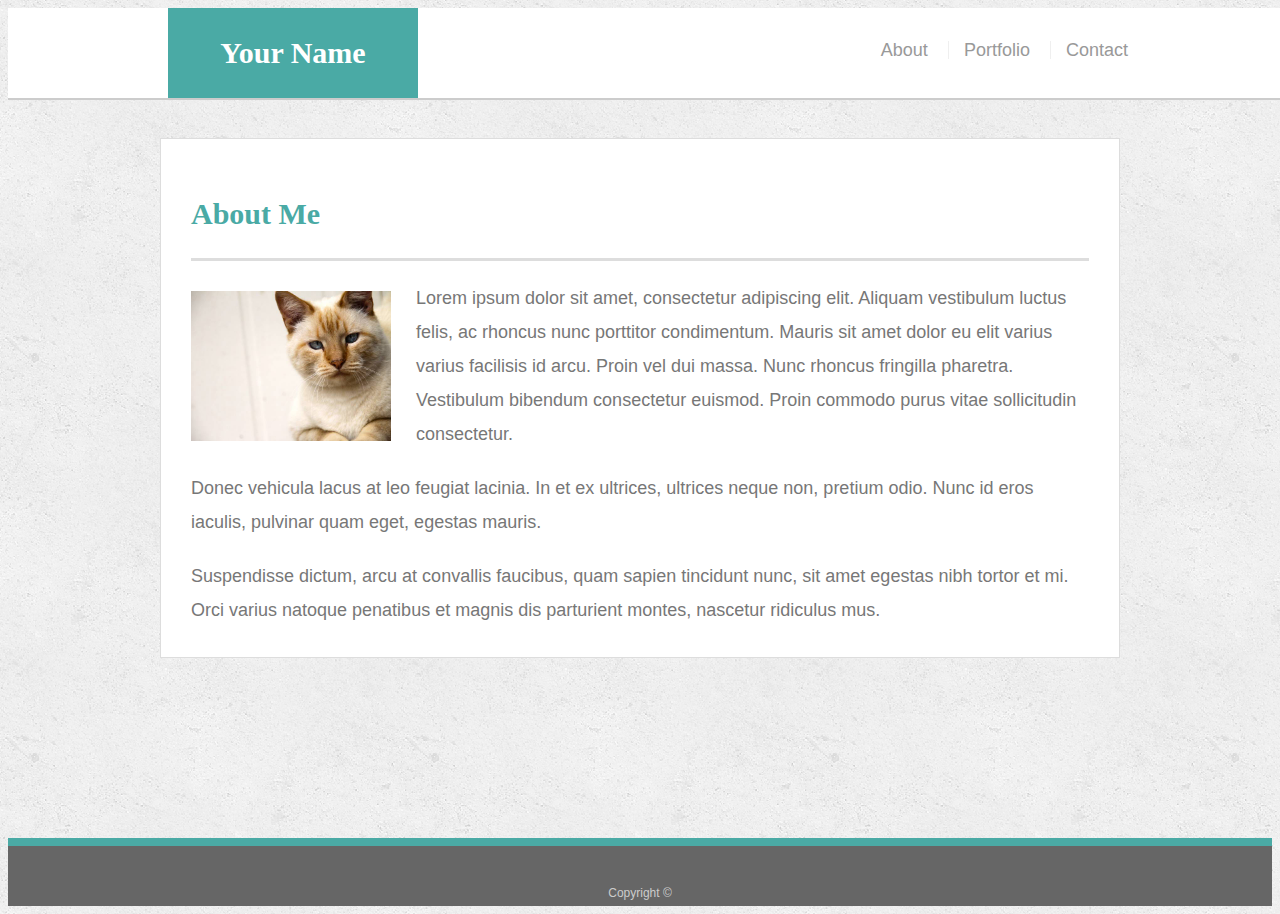
<file: index.html>
<!doctype html>
<html lang="en-us">

<head>
  <meta charset="UTF-8">
  <title>About | Your Name</title>
  <meta name="viewport" content="width=device-width, initial-scale=1.0">
  <link rel="stylesheet" type="text/css" href="css/styles.css">
  <meta name="viewport" content="width=device-width, initial-scale=1.0">
</head>

<body>

  <header id="masthead">
    <div class="container">
      <a href="index.html" id="logo">Your Name</a>
      <nav>
        <a href="index.html">About</a>
        <a href="portfolio.html">Portfolio</a>
        <a href="contact.html">Contact</a>
      </nav>
    </div>
  </header>

  <div id="main-container" class="container">
    <section class="main-section">
      <h1>About Me</h1>

      <img id="img1" src="images/cat.jpg" class="auth-image" alt="Your Name">

      <p>Lorem ipsum dolor sit amet, consectetur adipiscing elit. Aliquam vestibulum luctus felis, ac rhoncus nunc porttitor condimentum. Mauris sit amet dolor eu elit varius varius facilisis id arcu. Proin vel dui massa. Nunc rhoncus fringilla pharetra. Vestibulum bibendum consectetur euismod. Proin commodo purus vitae sollicitudin consectetur.</p>

      <p>Donec vehicula lacus at leo feugiat lacinia. In et ex ultrices, ultrices neque non, pretium odio. Nunc id eros iaculis, pulvinar quam eget, egestas mauris.</p>

      <p>Suspendisse dictum, arcu at convallis faucibus, quam sapien tincidunt nunc, sit amet egestas nibh tortor et mi. Orci varius natoque penatibus et magnis dis parturient montes, nascetur ridiculus mus.</p>

    </section>

  </div>

  <footer>
    <div class="container">
      Copyright &copy; 
    </div>
  </footer>
</body>

</html>
</file>
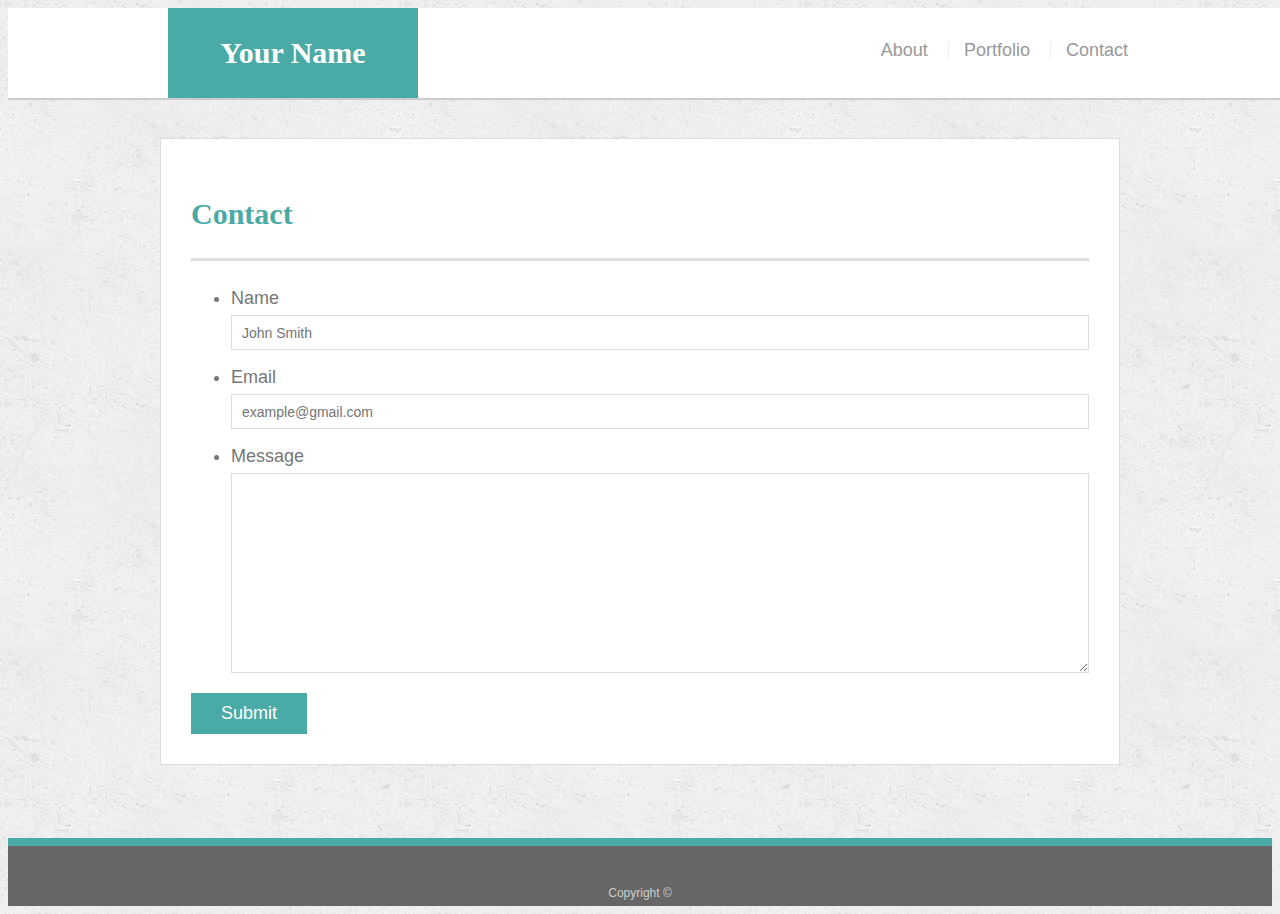
<file: contact.html>
<!doctype html>
<html lang="en-us">

<head>
  <meta charset="UTF-8">
  <title>Contact | Your Name</title>
  <meta name="viewport" content="width=device-width, initial-scale=1.0">
  <link rel="stylesheet" type="text/css" href="css/styles.css">
  <meta name="viewport" content="width=device-width, initial-scale=1.0">
</head>

<body>

  <header id="masthead">
    <div class="container">
      <a href="index.html" id="logo">Your Name</a>
      <nav>
        <a href="index.html">About</a>
        <a href="portfolio.html">Portfolio</a>
        <a href="contact.html">Contact</a>
      </nav>
    </div>
  </header>

  <div id="main-container" class="container">
    <section class="main-section">
      <h1>Contact</h1>

      <form id="contact-form">
        <ul>
          <li>
            <label for="name">Name</label>
            <input type="text" id="name" name="name" placeholder="John Smith" required="required">
          </li>
          <li>
            <label for="email">Email</label>
            <input type="email" id="email" name="email" placeholder="example@gmail.com" required="required">
          </li>
          <li>
            <label for="message">Message</label>
            <textarea id="message" name="message" required="required"></textarea>
          </li>
        </ul>
        <input type="submit">
      </form>

    </section>

  </div>

  <footer>
    <div class="container">
      Copyright &copy; 
    </div>
  </footer>
</body>

</html>
</file>
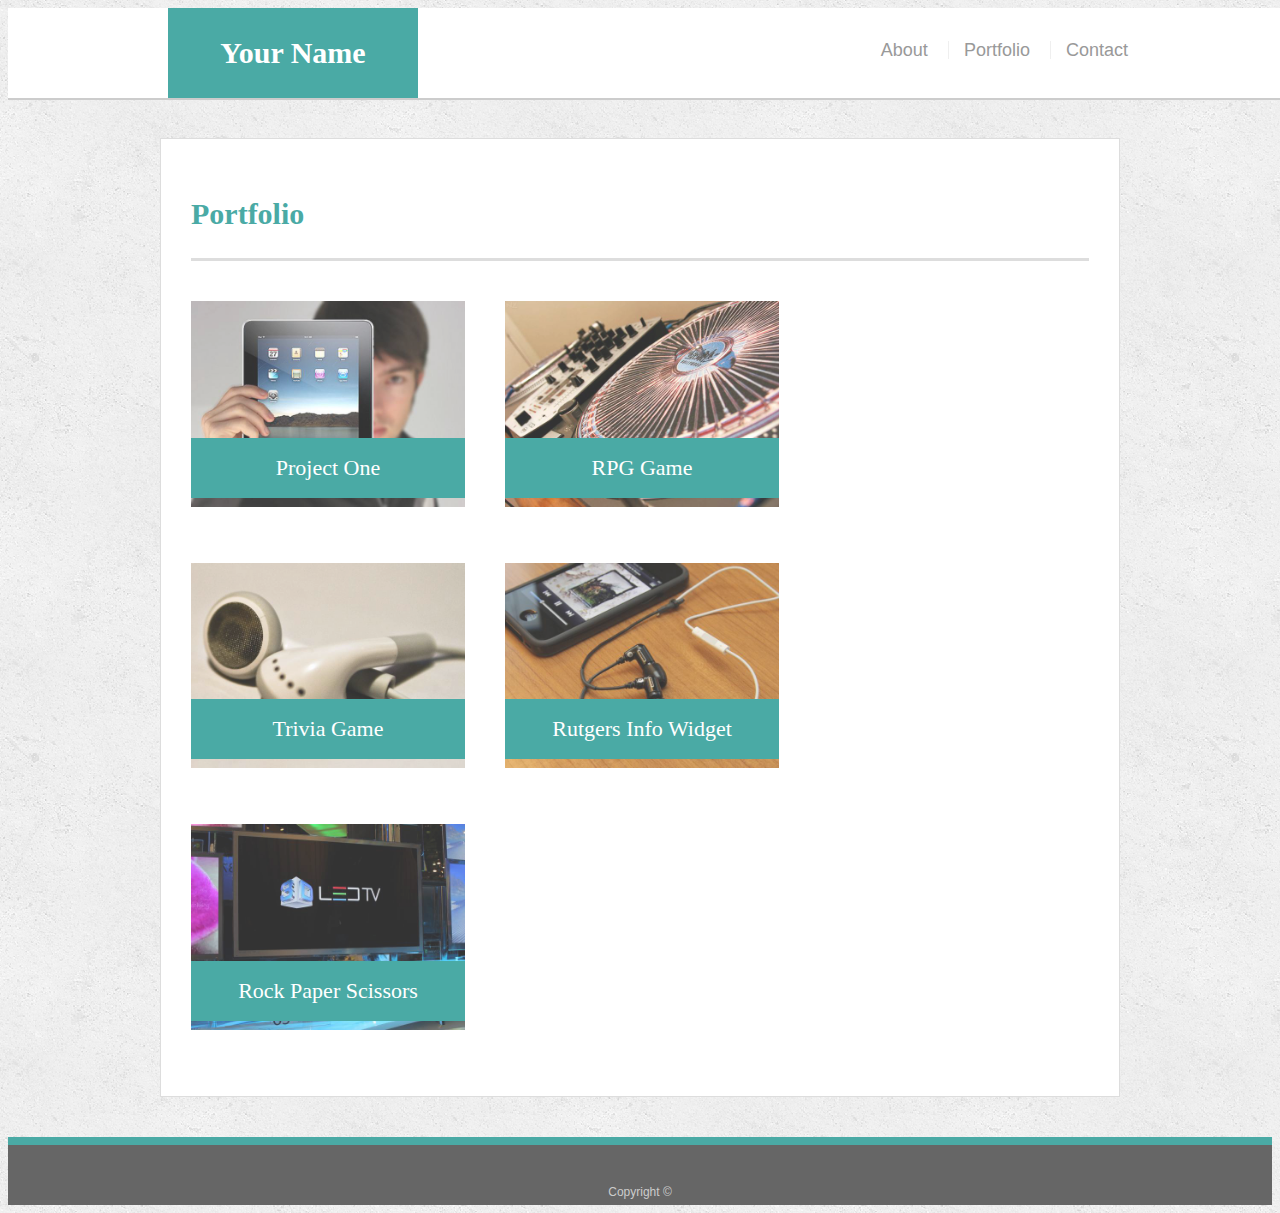
<file: portfolio.html>
<!doctype html>
<html lang="en-us">

<head>
  <meta charset="UTF-8">
  <title>Portfolio | Your Name</title>
  <meta name="viewport" content="width=device-width, initial-scale=1.0">
  <link rel="stylesheet" type="text/css" href="css/styles.css">
  <meta name="viewport" content="width=device-width, initial-scale=1.0">
</head>

<body>

  <header id="masthead">
    <div class="container">
      <a href="index.html" id="logo">Your Name</a>
      <nav>
        <a href="index.html">About</a>
        <a href="portfolio.html">Portfolio</a>
        <a href="contact.html">Contact</a>
      </nav>
    </div>
  </header>

  <div id="main-container" class="container">
    <section class="main-section">
      <h1>Portfolio</h1>

      <div class="work">
      <a href="https://zachchristie.github.io/Project-1/"> <img src="images/technics-q-c-640-480-1.jpg" alt="Word Guess"></a>

        <h3>Project One</h3>
      </div>
      <div class="work">
        <img src="images/technics-q-c-640-480-2.jpg" alt="RPG Game">

        <h3>RPG Game</h3>
      </div>
      <div class="work">
        <img src="images/technics-q-c-640-480-5.jpg" alt="Trivia Game">

        <h3>Trivia Game</h3>
      </div>
      <div class="work">
        <img src="images/technics-q-c-640-480-7.jpg" alt="Rutgers Info Widget">

        <h3>Rutgers Info Widget</h3>
      </div>
      <div class="work">
        <img src="images/technics-q-c-640-480-9.jpg" alt="Rock Paper Scissors">

        <h3>Rock Paper Scissors</h3>
      </div>

    </section>

  </div>

  <footer>
    <div class="container">
      Copyright &copy;
    </div>
  </footer>
</body>

</html>
</file>
<file: css/styles.css>
body {
    font-family: Arial, "Helvetica Neue", Helvetica, sans-serif;
    font-size: 18px;
    line-height: 34px;
    color: #777777;
    background: url("../images/concrete_seamless.png");
  }
  
  * {
    box-sizing: border-box;
  }
  
  /* general */
  
  .container {
    width: 100%;
    max-width: 960px;
    margin: 0 auto;
    clear: both;
  }
  
  h1,
  h2,
  h3,
  p {
    margin-bottom: 20px;
  }
  
  p:last-child {
    margin-bottom: 0;
  }
  
  h1,
  h2,
  h3 {
    font-family: Georgia, Times, "Times New Roman", serif;
    font-weight: 700;
    color: #4aaaa5;
  }
  
  h1 {
    padding-bottom: 20px;
    font-size: 30px;
    line-height: 49px;
    border-bottom: 3px solid #dddddd;
  }
  
  h2,
  h3 {
    font-size: 22px;
  }
  
  /* header */
  
  #masthead {
    position: fixed;
    z-index: 99;
    width: 100%;
    margin: 0 0 30px;
    overflow: auto;
    color: #ffffff;
    background: #ffffff;
    border-bottom: 2px solid #cccccc;
  }
  
  #logo {
    float: left;
    width: 250px;
    height: 90px;
    font-family: Georgia, Times, "Times New Roman", serif;
    font-size: 30px;
    font-weight: 700;
    line-height: 90px;
    color: #ffffff;
    text-align: center;
    text-decoration: none;
    background: #4aaaa5;
  }
  
  nav {
    float: right;
    margin-top: 25px;
  }
  
  nav a {
    display: inline-block;
    padding-left: 15px;
    margin-left: 15px;
    line-height: 18px;
    color: #999;
    text-decoration: none;
    border-left: 1px solid #efefef;
  }
  
  nav a:first-child {
    border-left: 0 none;
  }
  
  /* footer */
  
  footer {
    padding: 30px 0;
    clear: both;
    font-size: 12px;
    color: #ffffff;
    color: #cccccc;
    text-align: center;
    background: #666666;
    border-top: 8px solid #4aaaa5;
    height: 50px;
  }
  
  h3, h2 {
    padding-bottom: 20px;
    margin-bottom: 15px;
    line-height: 22px;
    border-bottom: 2px solid #eeeeee;
  }
  
  /* main */
  
  #main-container {
    padding-top: 130px;
    min-height: calc(100vh - 70px);
  }
  
  .main-section {
    float: left;
    width: 100%;
    max-width: 960px;
    padding: 30px;
    margin: 0 0 40px;
    background: #ffffff;
    border: 1px solid #dddddd;
  }
  
  /* portfolio page */
  
  .work {
    position: relative;
    float: left;
    width: 274px;
    margin: 20px 0 25px;
    overflow: auto;
  }
  
  .work:nth-child(even) {
    margin-right: 40px;
  }
  
  .work img {
    width: 100%;
    border: 0 none;
    opacity: 0.8;
  }
  
  .work h3 {
    position: absolute;
    bottom: 20px;
    width: 100%;
    padding: 15px;
    margin-bottom: 0;
    font-weight: 300;
    line-height: 30px;
    color: #ffffff;
    text-align: center;
    background: #4aaaa5;
    border-bottom: 0;
  }
  
  .auth-image {
    float: left;
    width: 200px;
    height: auto;
    margin-top: 10px;
    margin-right: 25px;
  }
  
  /* contact page */
  
  #contact-form ul {
    margin-bottom: 20px;
  }
  
  #contact-form li {
    margin-bottom: 10px;
  }
  
  label,
  input[type=text],
  input[type=email],
  textarea {
    display: block;
    width: 100%;
  }
  
  input[type=text],
  input[type=email],
  textarea {
    height: 35px;
    padding: 0 10px;
    font-size: 14px;
    border: 1px solid #dddddd;
  }
  
  textarea {
    height: 200px;
  }
  
  input[type=submit] {
    padding: 10px 30px;
    font-size: 18px;
    color: #ffffff;
    cursor: pointer;
    background: #4aaaa5;
    border: 0 none;
  }

  /* Start responsive css here */

@media screen and (max-width: 980px) {
.main-section {
    width: 75%;
    margin-bottom: 300px;
    margin-left: 20px;
    }

nav {
    margin-right: 20px;
}

/* #logo {
    margin-left: 20px;
} */
  }

@media screen and (max-width: 768px) {

.main-section {
    width: 95%;
}
      
}

@media screen and (max-width: 640px) {
.main-section {   
     margin-left: 15px;
     padding: 0;
     margin-top: 35px;
}
#img1 {
    width: 100%;
    height: auto;
}

nav {
    width: 100%;
    text-align: center;
    padding: 10px;
    margin-top: 0;
}
#logo {
    width: 100%;
    text-align: center;
    padding: 0;
}

h1 {
    margin-left: 20px;
}

.work {
    width: 100%;
}
      
}
</file>
